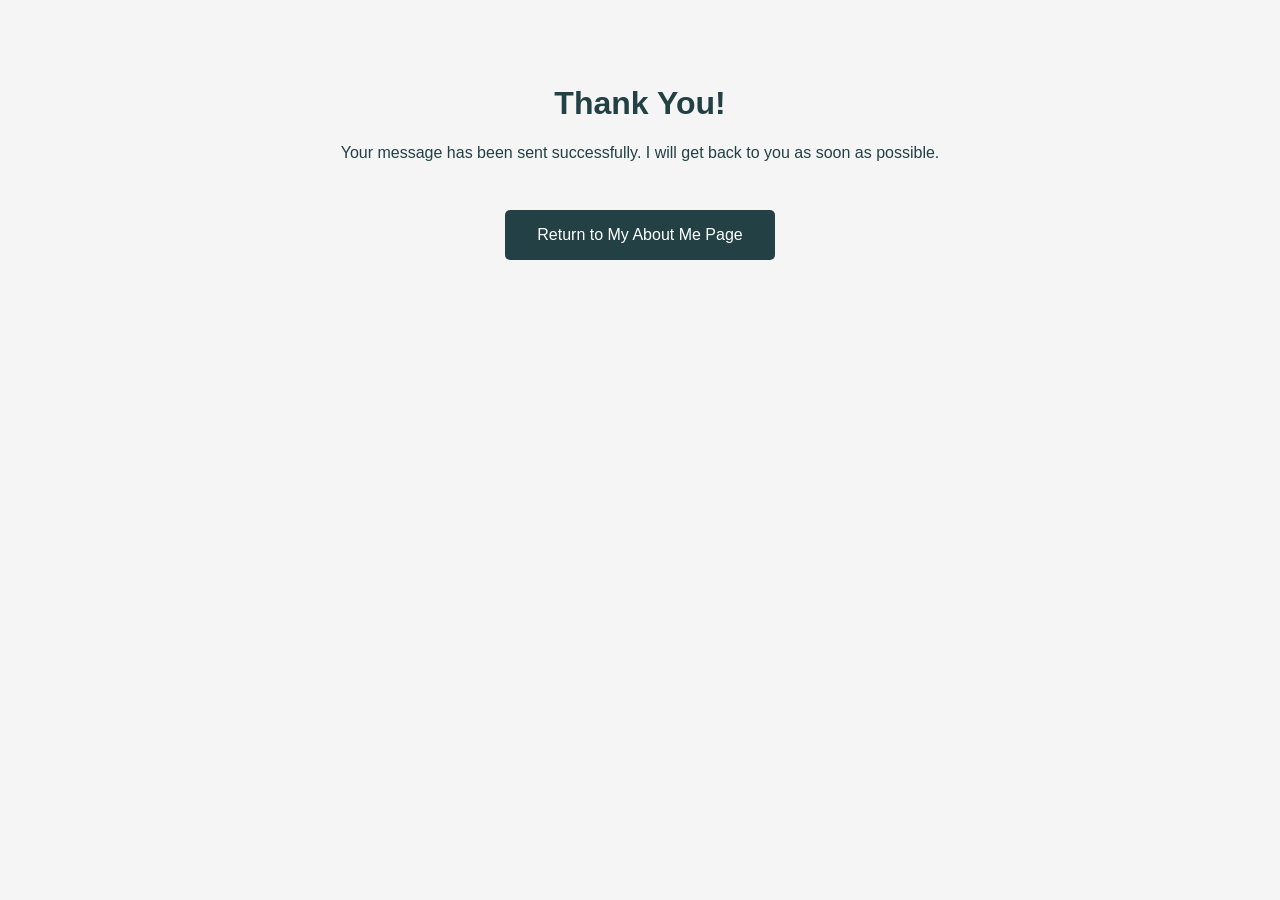
<file: thanks.html>
<!DOCTYPE html>
<html lang="en">

<head>
    <meta charset="UTF-8">
    <meta name="viewport" content="width=device-width, initial-scale=1.0">
    <title>Thank You - Uzair Ahmed</title>
    <link rel="stylesheet" href="css/style.css">
</head>

<body>
    <main style="text-align: center; padding: 4rem 2rem;">
        <h1>Thank You!</h1>
        <p>Your message has been sent successfully. I will get back to you as soon as possible.</p>
        <a href="index.html"
            style="display: inline-block; margin-top: 2rem; padding: 1rem 2rem; background-color: #234045; color: white; text-decoration: none; border-radius: 5px;">Return
            to My About Me Page</a>
    </main>
</body>

</html>
</file>
<file: css/style.css>
/* =========================================
   GLOBAL STYLES & MOBILE (Default)
   ========================================= */
body {
    font-family: 'Roboto', sans-serif;
    background-color: #F5F5F5;
    color: #234045;
    margin: 0;
    padding: 0;
}

main {
    padding: 2rem;
    max-width: 900px;
    margin: auto;
    text-align: center;
}

main>img {
    width: 200px;
    border-radius: 10px;
    margin: 1rem;
}

footer {
    background-color: #3D666A;
    color: #CEC5BA;
    text-align: center;
    padding: 1rem;
    margin-top: 3rem;
}

section {
    margin-top: 3rem;
}

/* Step 1: Decrease H2 Margins */
section h2 {
    color: #4E8087;
    margin-top: 0;
    margin-bottom: 1rem;
}

/* Step 1: Center Hobbies using Flexbox */
section:nth-of-type(2) {
    display: flex;
    flex-direction: column;
    align-items: center;
}

ul {
    list-style-position: inside;
    padding: 0;
}

li {
    margin: 0.5rem 0;
}

/* Gallery Default (Mobile) */
figure {
    margin: 2rem auto;
}

figure img {
    width: 640px;
    max-width: 100%;
    height: auto;
    border-radius: 10px;
    box-shadow: 0 2px 8px rgba(0, 0, 0, 0.2);
}

figcaption {
    margin-top: 0.5rem;
    font-style: italic;
}

/* Article Default */
article {
    max-width: 900px;
    margin: 3rem auto;
    padding: 1.5rem;
    border: 2px solid #4E8087;
    border-radius: 10px;
    background-color: white;
}

article h2 {
    color: #234045;
    margin-bottom: 1rem;
}

article p {
    text-align: left;
    line-height: 1.7;
}

/* Step 4: Fix Drop Caps (Only apply to first paragraph) */
article p:first-child::first-letter {
    font-size: 3rem;
    font-family: 'Poppins', sans-serif;
    font-weight: bold;
    color: #4E8087;
    float: left;
    margin-right: 0.5rem;
    line-height: 1;
}


/* =========================================
   TABLET BREAKPOINT (60em / ~960px)
   ========================================= */
@media screen and (min-width: 60em) {

    /* Step 2: Gallery Grid */
    figure {
        display: grid;
        grid-template-columns: 2fr 1fr;
        align-items: center;
        gap: 1rem;
    }

    figure img {
        width: 100%;
    }

    figcaption {
        display: flex;
        justify-content: center;
        align-items: center;
        font-size: 2rem;
        margin-left: 1rem;
        margin-top: 0;
    }

    /* Step 3: Literature Multi-columns */
    #lit {
        max-width: 100%;
        columns: 40rem;
    }
}


/* =========================================
   LARGER SCREEN BREAKPOINT (100em / ~1600px)
   ========================================= */
@media screen and (min-width: 100em) {

    /* Step 5: 3-Column Gallery Grid */
    section:nth-of-type(3) {
        display: grid;
        grid-template-columns: 1fr 1fr 1fr;
        gap: 2rem;
        max-width: 1400px;
        margin: 3rem auto;
    }

    section:nth-of-type(3) h2,
    section:nth-of-type(3) hr {
        grid-column: 1 / -1;
    }

    hr {
        display: none;
    }

    figure {
        display: block;
        margin: 0;
    }

    figcaption {
        font-size: 1.5rem;
        margin-left: 0;
        margin-top: 0.5rem;
    }
}

/* =========================================
   CONTACT FORM STYLES
   ========================================= */
#contact {
    max-width: 700px;
    margin: 3rem auto;
    padding: 1.5rem;
}

#contact form {
    background-color: white;
    padding: 2rem;
    border-radius: 10px;
    box-shadow: 0 4px 15px rgba(0, 0, 0, 0.1);
    border: 2px solid #4E8087;
}

fieldset {
    border: none;
    padding: 0;
    margin: 0;
}

legend {
    font-family: 'Poppins', sans-serif;
    font-size: 1.5rem;
    font-weight: bold;
    color: #234045;
    margin-bottom: 1.5rem;
    text-align: center;
}

#contact label {
    display: block;
    font-weight: bold;
    margin-bottom: 0.5rem;
    color: #234045;
    text-align: left;
}

#contact input[type="text"],
#contact input[type="email"],
#contact input[type="tel"],
#contact select,
#contact textarea {
    width: 100%;
    padding: 0.75rem;
    margin-bottom: 1.5rem;
    border: 1px solid #ccc;
    border-radius: 5px;
    font-family: 'Roboto', sans-serif;
    font-size: 1rem;
    box-sizing: border-box;
}

#contact input:focus,
#contact select:focus,
#contact textarea:focus {
    outline: none;
    border-color: #4E8087;
    box-shadow: 0 0 5px rgba(78, 128, 135, 0.5);
}

.radio-group {
    list-style: none;
    padding: 0;
    display: flex;
    gap: 1.5rem;
    margin-bottom: 1.5rem;
    justify-content: flex-start;
}

.radio-group li {
    display: flex;
    align-items: center;
    gap: 0.5rem;
}

.radio-group label {
    margin-bottom: 0;
    font-weight: normal;
}

#contact button[type="submit"] {
    background-color: #234045;
    color: #CEC5BA;
    padding: 1rem 2rem;
    border: none;
    border-radius: 5px;
    font-size: 1.1rem;
    font-family: 'Poppins', sans-serif;
    font-weight: bold;
    cursor: pointer;
    width: 100%;
    transition: background-color 0.3s ease;
}

#contact button[type="submit"]:hover {
    background-color: #3D666A;
}

.h-captcha {
    margin-bottom: 1.5rem;
    display: flex;
    justify-content: flex-start;
}

@media screen and (max-width: 600px) {
    #contact form {
        padding: 1rem;
    }

    .radio-group {
        flex-direction: column;
        gap: 0.5rem;
    }
}
</file>
